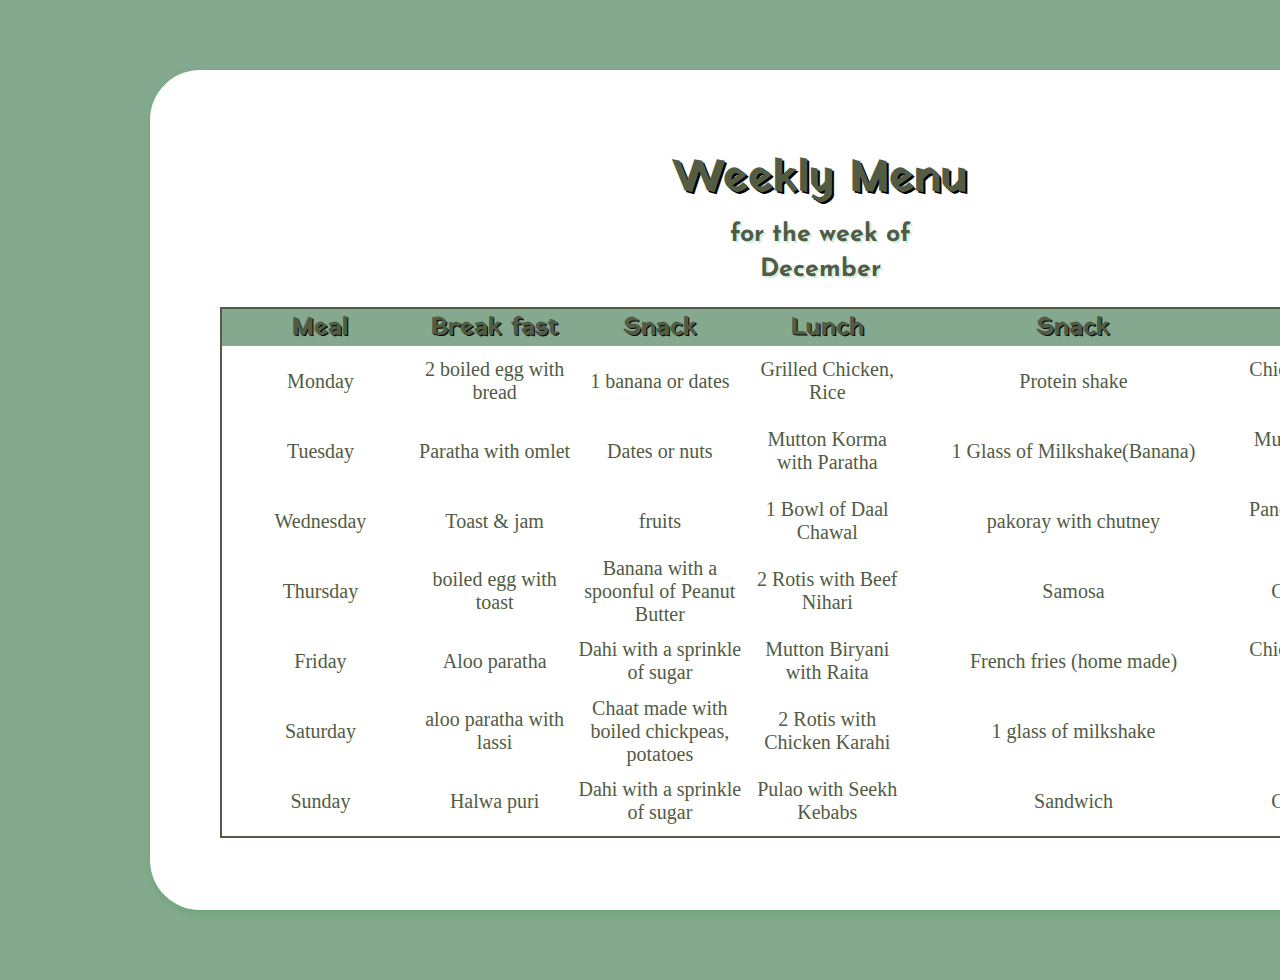
<file: Aisha-316099-13-tast9/index.html>
<!DOCTYPE html>
<html lang="en">
<head>
    <meta charset="UTF-8">
    <meta name="viewport" content="width=device-width, initial-scale=1.0">
    <link rel="stylesheet" href="style.css">
    <title>Weight gain diet planner</title>
</head>
<body>
    <div class="container">
    <h1>Weekly Menu</h1>
    <h2>for the week of</h2>
    <h2>December</h2>
    <table>
        <thead>
            <td>Meal</td>
            <td>Break fast</td>
            <td>Snack</td>
            <td>Lunch</td>
            <td>Snack</td>
            <td>Dinner</td>
        </thead>
        <tbody>
        <tr>
            <td>Monday</td>
            <td>2 boiled egg with bread</td>
            <td>1 banana or dates</td>
            <td>Grilled Chicken, Rice</td>
            <td>Protein shake</td>
            <td>Chicken Handi with Butter Naan</td>
        </tr>
        <tr>
            <td>Tuesday</td>
            <td>Paratha with omlet</td>
            <td>Dates or nuts</td>
            <td>Mutton Korma with Paratha</td>
            <td>1 Glass of Milkshake(Banana)</td>
            <td>Mutton or Chicken Pulao</td>
        </tr>
        <tr>
            <td>Wednesday</td>
            <td>Toast & jam</td>
            <td>fruits</td>
            <td>1 Bowl of Daal Chawal </td>
            <td>pakoray with chutney</td>
            <td>Paneer Curry with 2 Rotis</td>
        </tr>
        <tr>
            <td>Thursday</td>
            <td>boiled egg with toast</td>
            <td>Banana with a spoonful of Peanut Butter</td>
            <td>2 Rotis with Beef Nihari</td>
            <td>Samosa</td>
            <td>Chicken Pulao</td>
        </tr>
        <tr>
            <td>Friday</td>
            <td>Aloo paratha</td>
            <td>Dahi with a sprinkle of sugar</td>
            <td>Mutton Biryani with Raita</td>
            <td>French fries (home made)</td>
            <td>Chicken Handi with Butter Naan</td>
        </tr>
        <tr>
            <td>Saturday</td>
            <td>aloo paratha with lassi</td>
            <td>Chaat made with boiled chickpeas, potatoes</td>
            <td>2 Rotis with Chicken Karahi</td>
            <td>1 glass of milkshake</td>
            <td>Aloo Gosht</td>
        </tr>
        <tr>
            <td>Sunday</td>
            <td>Halwa puri</td>
            <td>Dahi with a sprinkle of sugar</td>
            <td>Pulao with Seekh Kebabs</td>
            <td>Sandwich</td>
            <td>Chicken Pulao</td>
        </tr>
    </tbody>
    </table>
    </div>
    
</body>
</html>
</file>
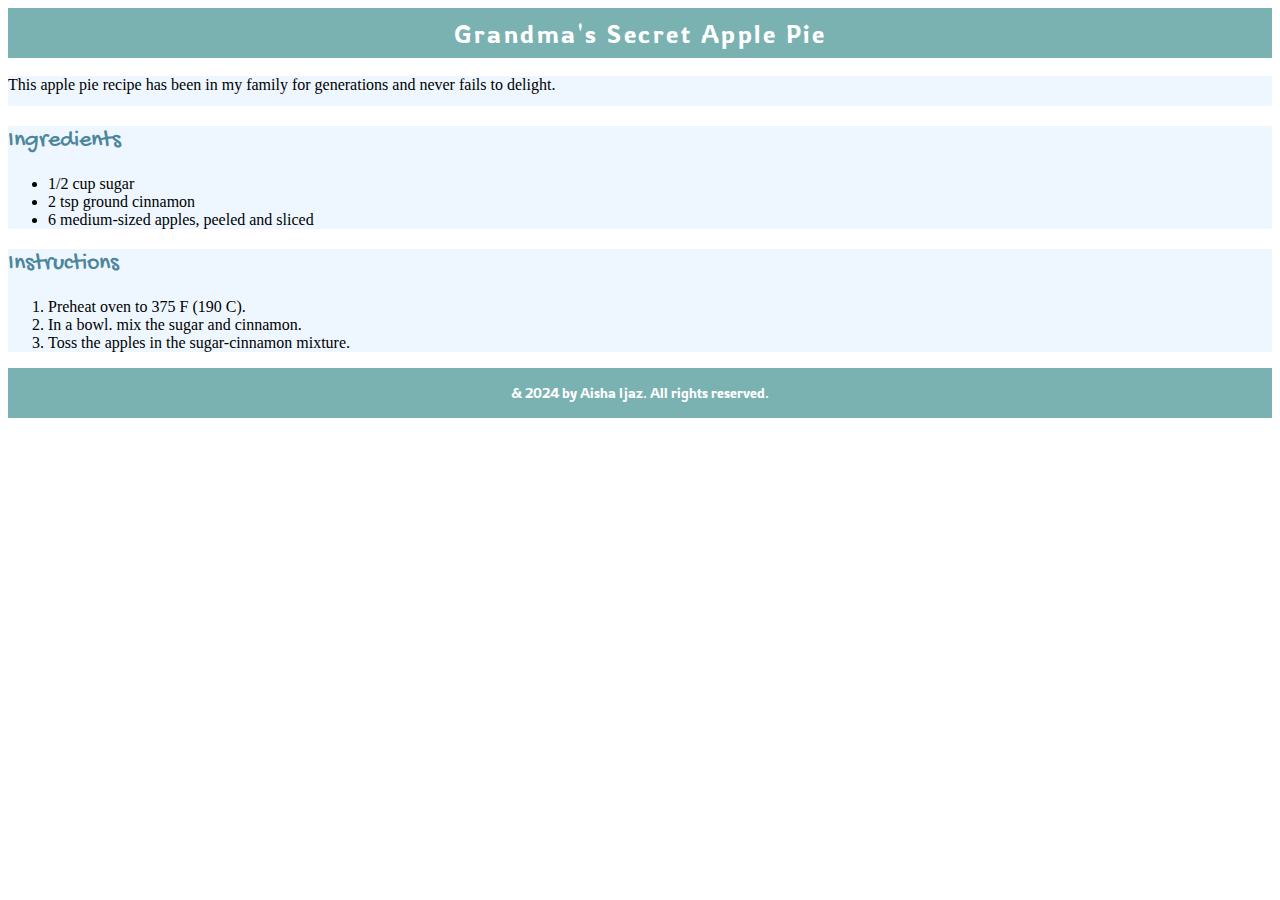
<file: Aisha-316099-13-task8/task 1/index.html>
<!DOCTYPE html>
<html lang="en">
<head>
    <meta charset="UTF-8">
    <meta name="viewport" content="width=device-width, initial-scale=1.0">
    <link rel="stylesheet" href="style.css" type="text/css">
    <title>Task 1</title>
</head>
<body>
    <div class="title">Grandma's Secret Apple Pie</div><br>
    <div class="text">This apple pie recipe has been in my family for generations and never fails to delight.</div>
    <div class="ingredients">
        <h2>Ingredients</h2>
        <p>
            <ul>
                <li>1/2 cup sugar</li>
                <li>2 tsp ground cinnamon</li>
                <li>6 medium-sized apples, peeled and sliced</li>
            </ul>
        </p>
    </div>
    <div class="instructions">
        <h2>Instructions</h2>
        <p>
            <ol>
                <li>Preheat oven to 375 F (190 C).</li>
                <li>In a bowl. mix the sugar and cinnamon.</li>
                <li>Toss the apples in the sugar-cinnamon mixture.</li>
            </ol>
        </p>
    </div>
    <div class="footer">& 2024 by Aisha Ijaz. All rights reserved.</div>
</body>
</html>
</file>
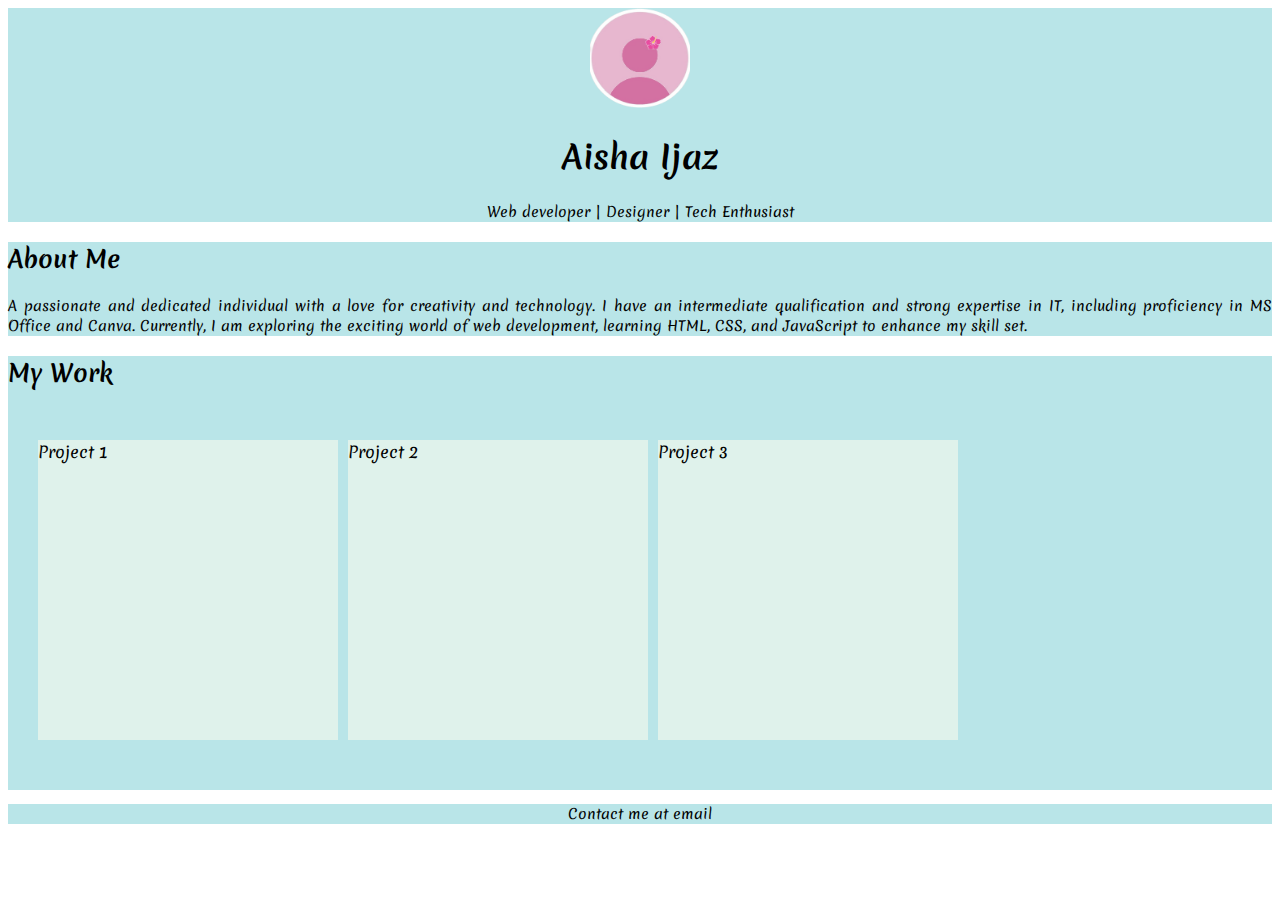
<file: Aisha-316099-13-task8/task 2/index.html>
<!DOCTYPE html>
<html lang="en">
<head>
    <meta charset="UTF-8">
    <meta name="viewport" content="width=device-width, initial-scale=1.0">
    <link rel="stylesheet" href="style.css">
    <title>Task 2</title>
</head>
<body>
    <div id="intro">
        <img src="./assets/profile.png" alt="profile" width="100" height="100">
        <h1>Aisha Ijaz</h1>
        <p>Web developer | Designer | Tech Enthusiast</p>
    </div>
    <div class="about">
        <h2>About Me</h2>
        <p>A passionate and dedicated individual with a love for creativity and technology. I have an intermediate qualification and strong expertise in IT, including proficiency in MS Office and Canva. Currently, I am exploring the exciting world of web development, learning HTML, CSS, and JavaScript to enhance my skill set.</p>
    </div>
    <div class="about">
        <h2>My Work</h2>
        <div class="projects">
        <div class="project">Project 1</div>
        <div class="project">Project 2</div>
        <div class="project">Project 3</div>
        </div>
        
    </div>
    <div id="footer">
        <p>Contact me at email</p>
    </div>
</body>
</html>
</file>
<file: Aisha-316099-13-tast9/style.css>
@import url('https://fonts.googleapis.com/css2?family=Allura&family=DM+Serif+Display:ital@0;1&family=Gochi+Hand&family=Merienda:wght@300..900&family=Rowdies:wght@300;400;700&family=Yatra+One&display=swap');
@import url('https://fonts.googleapis.com/css2?family=Allura&family=DM+Serif+Display:ital@0;1&family=Gochi+Hand&family=Josefin+Sans:ital,wght@0,100..700;1,100..700&family=Merienda:wght@300..900&family=Rowdies:wght@300;400;700&family=Yatra+One&display=swap');
* {
    margin: 0;
    padding: 0;
    
}

body {
    background-color: #85A98F;
}

.container {
    margin: 70px 150px 70px 150px;
    padding: 70px;
    justify-items: center;
    background-color: #fff;
    border-radius: 50px;
    box-shadow: 0 4px 8px rgba(18, 160, 30, 0.2);
    width: 1200px;
    height: 700px;
    
}

h1, h2 {
    text-align: center;
    color: #525B44;
    padding: 5px;
}

h1 {
    font-size: 45px;
    font-family: "Yatra One", system-ui;
    text-shadow: 2px 2px black;
}

h2 {
    font-family: "Josefin Sans", sans-serif;
    font-size: 25px;
    text-shadow: 2px 2px #D3F1DF;
}

table {
    width: 100%;
    border-collapse: collapse;
    margin-top: 20px;
    border: 2px solid #525B44 ;
    text-align: center;
}

thead td {
    font-family: "Yatra One", system-ui;
    text-shadow: 1px 1px black;
    font-size: 25px;
    font-weight: bold;
    background-color: #85A98F;
    color: #525B44;
}

tbody td {
    font-size: 20px;
    height: 70px;
    color: #525B44;
    width: 20px;  
}
</file>
<file: Aisha-316099-13-task8/task 1/style.css>
@import url('https://fonts.googleapis.com/css2?family=Gochi+Hand&display=swap');
@import url('https://fonts.googleapis.com/css2?family=Gochi+Hand&family=Rowdies:wght@300;400;700&display=swap');


.title {
    background-color: #7AB2B2;
    font-family: "Rowdies", sans-serif;
    font-weight: 300;
    font-style: normal;
    font-size: 25px;
    width: 100%;
    height: 50px;
    color: #ffff;
    text-align: center;
    letter-spacing: 0.1em;
    align-content: center;
}

.text {
    background-color: #EEF7FF;
    width: 100%;
    height: 30px;
    
}
.ingredients {
    background-color: #EEF7FF;
   
}

h2 {
    color: #4D869C;
    font-family: "Gochi Hand";
    font-weight: 400;
    font-style: normal;
}

.instructions {
    background-color: #EEF7FF;
}

.footer {
    background-color: #7AB2B2 ;
    font-family: "Rowdies", sans-serif;
    font-weight: 300;
    font-style: normal;
    font-size: 14px;
    width: 100%;
    height: 50px;
    color: #ffff;
    text-align: center;
    align-content: center;
}
</file>
<file: Aisha-316099-13-task8/task 2/style.css>
@import url('https://fonts.googleapis.com/css2?family=DM+Serif+Display:ital@0;1&family=Gochi+Hand&family=Merienda:wght@300..900&family=Rowdies:wght@300;400;700&display=swap');

* {
    font-family: "Merienda", cursive;
    font-optical-sizing: auto;
    font-weight: weight;
    font-style: normal; 
}

#intro {
    background-color: #B9E5E8;
    text-align: center;
}
.about {
    background-color: #B9E5E8;
    text-align: justify;
}

p {
    font-size: 14px;
}
.projects {
    padding: 30px 50px 50px 30px;
    display: flex;
    gap: 10px;
    
}
.project  {
    width: 300px;
    height: 300px;
    background-color: #DFF2EB;
}


#footer {
    background-color: #B9E5E8;
    text-align: center;
    font-size: 14px;
}
</file>
